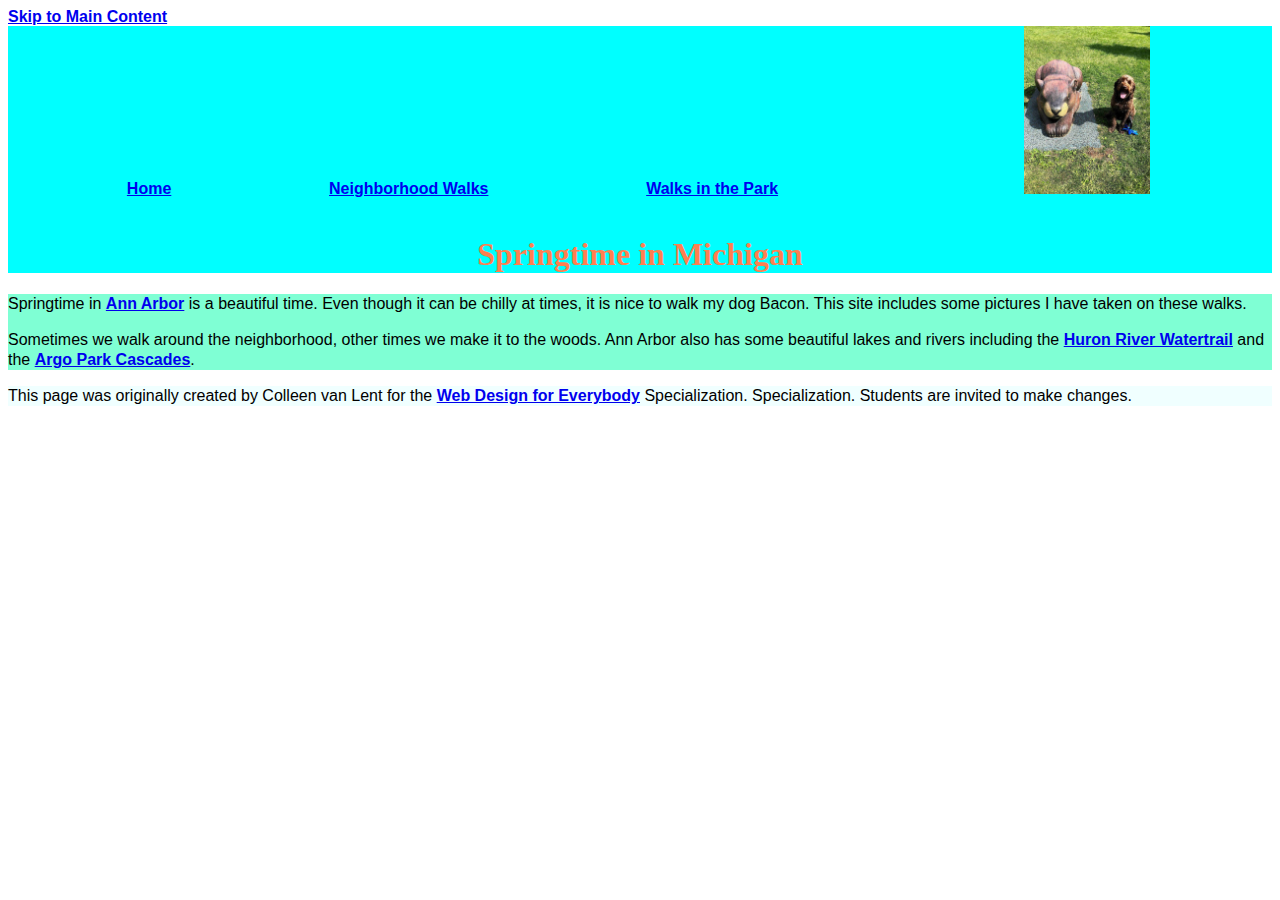
<file: index.html>
<!DOCTYPE html>
<html lang="en">

<head>
  <meta charset="utf-8">
  <meta name="viewport" content="width=device-width">
  <title>Springtime In Michigan</title>
  <link rel="stylesheet" href="css/stylesheet.css">
</head>

<body>
  <a href="#main">Skip to Main Content</a>
  <header>
    <nav>
      <ul>
        <li><a href="index.html">Home</a></li>
        <li><a href="neighborhood.html">Neighborhood Walks</a></li>
        <li><a href="parks.html">Walks in the Park</a></li>
      </ul>
    </nav>
    <img src="images/BaconGallupPark.jpg" width="200" alt="Brown Labradoodle sitting next to a statue.">
    <h1>Springtime in Michigan</h1>
  </header>
  <main id="main">
    <p>Springtime in <a href="https://www.michigan.org/city/ann-arbor">Ann Arbor</a> is a beautiful time. Even though
      it can be chilly at times, it is nice to walk my dog Bacon. This site includes some pictures I have taken on
      these walks. </p>

    <p>Sometimes we walk around the neighborhood, other times we make it to the woods. Ann Arbor also has some
      beautiful lakes and rivers including the <a
        href="https://www.annarbor.org/things-to-do/recreation-outdoors/huron-river/">Huron River Watertrail</a> and
      the <a href="https://www.a2gov.org/departments/Parks-Recreation/parks-places/argo/pages/default.aspx">Argo Park
        Cascades</a>.</p>

  </main>
  <footer>
    <p>This page was originally created by Colleen van Lent for the <a
        href="https://www.coursera.org/specializations/web-design"> Web Design for Everybody</a> Specialization.
      Specialization. Students are invited to make changes.</p>
  </footer>

</body>

</html>
</file>
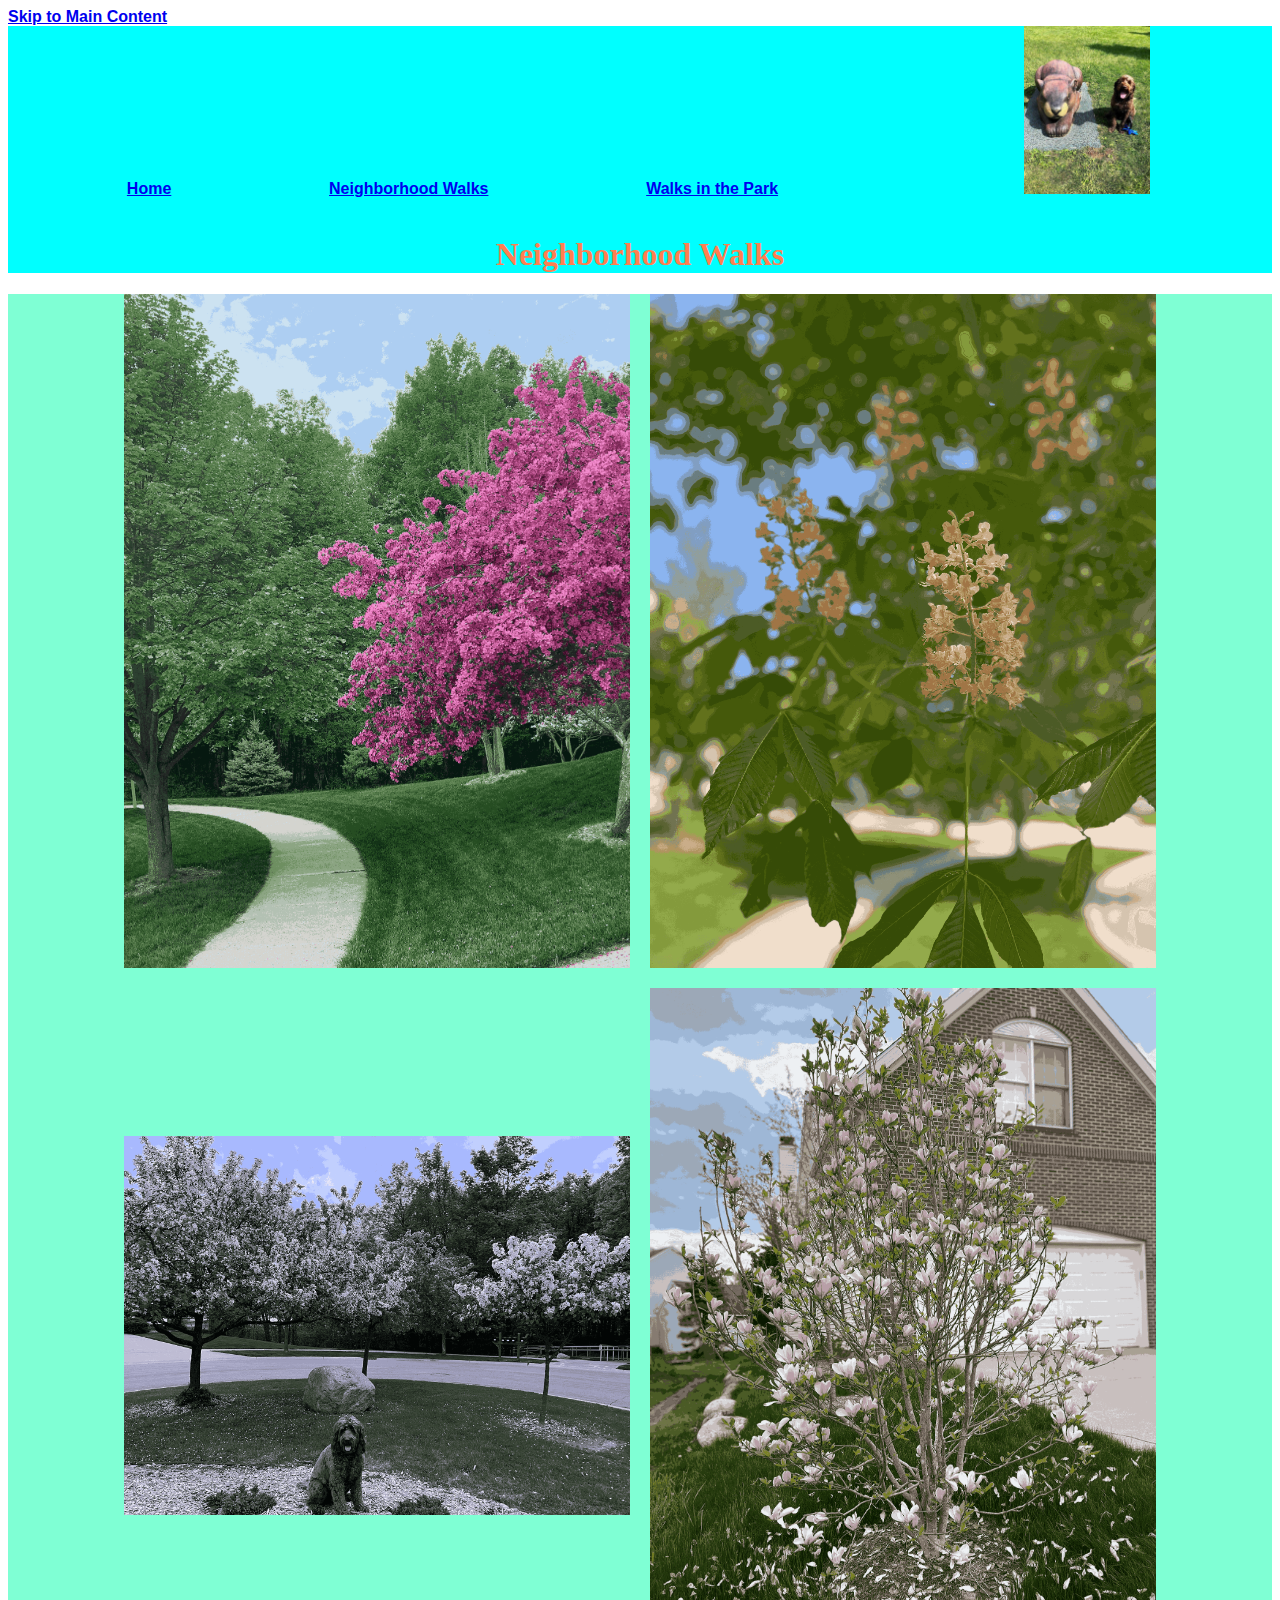
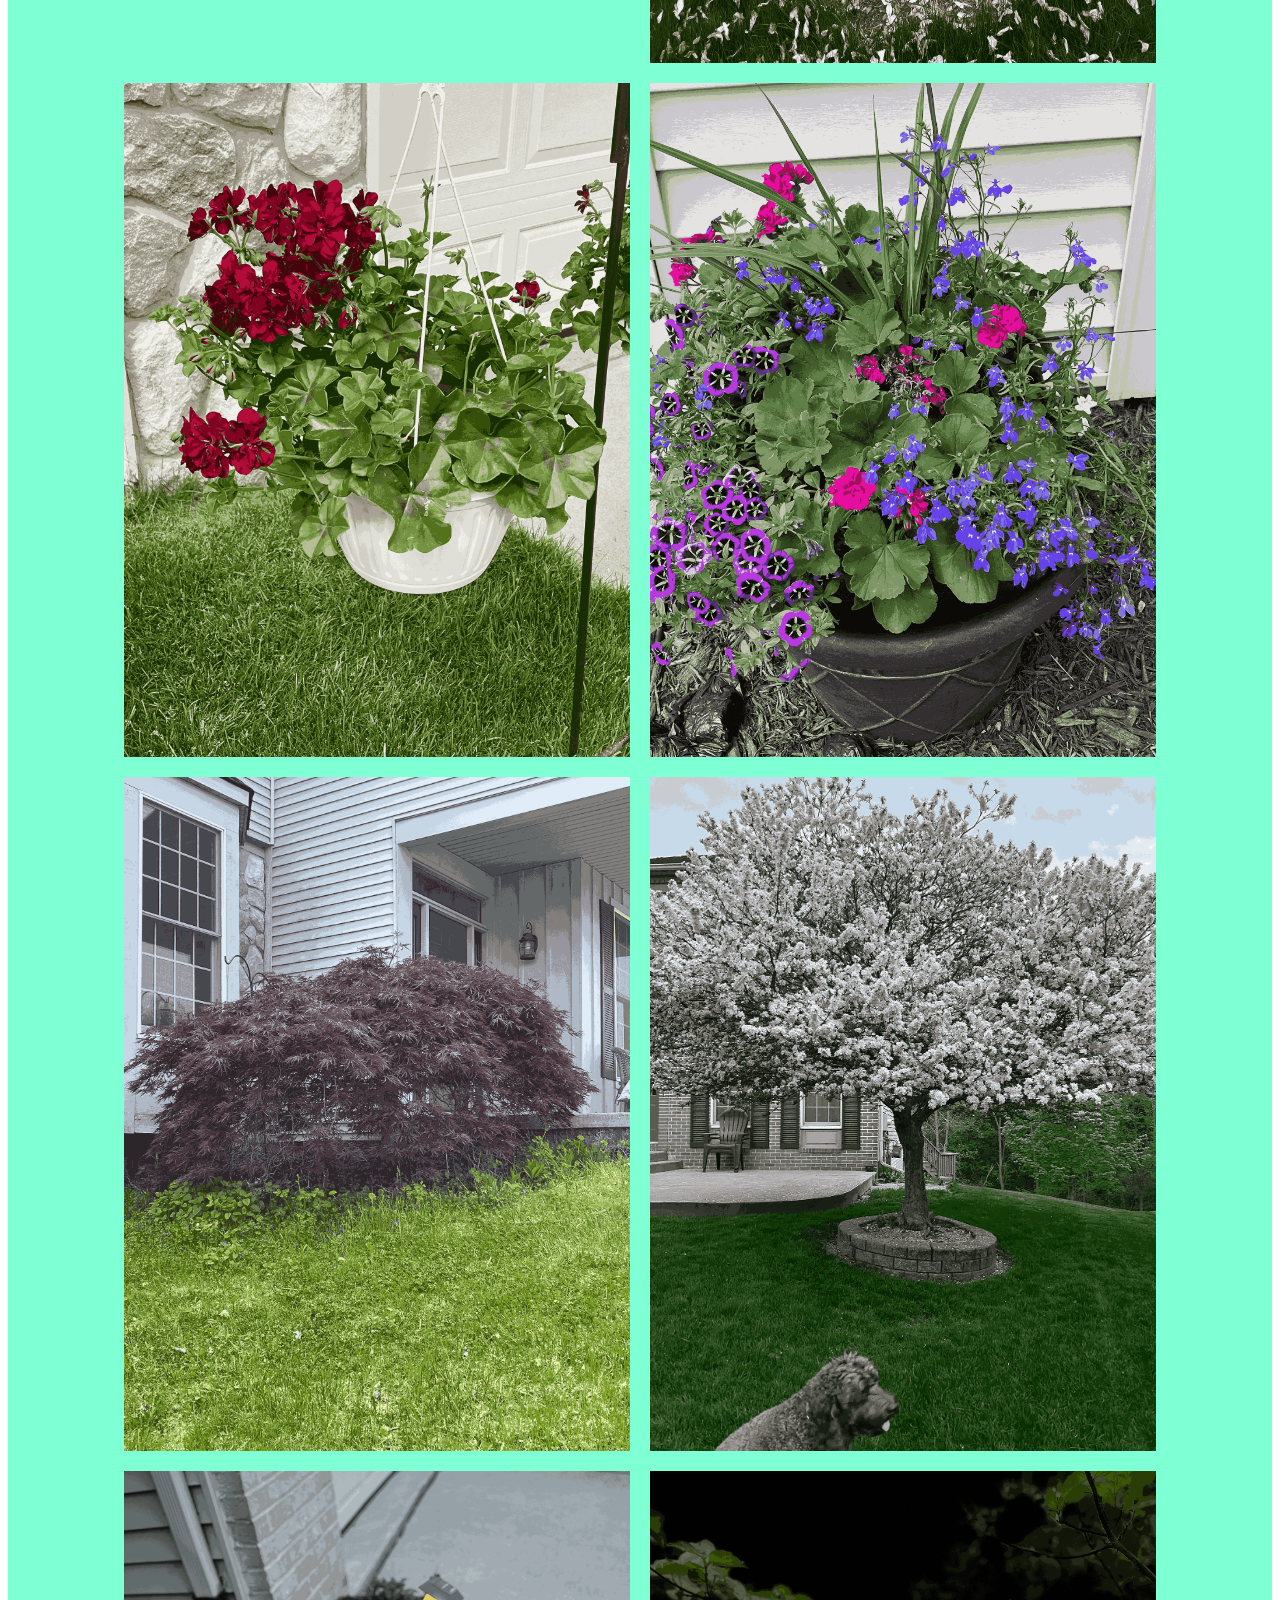
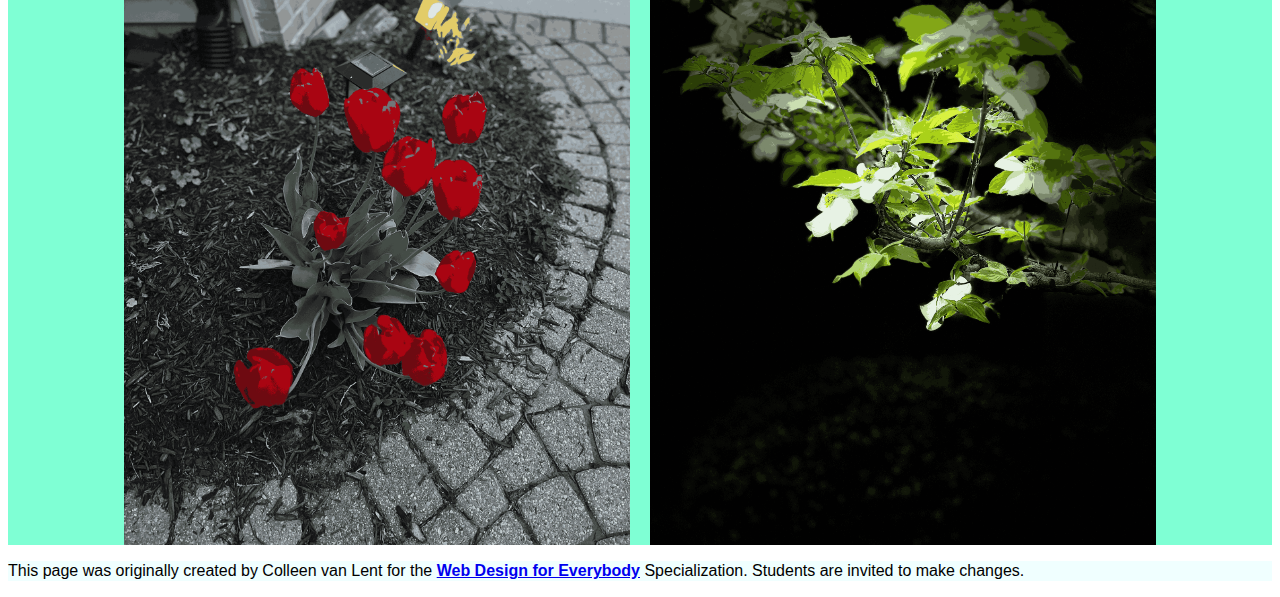
<file: neighborhood.html>
<!DOCTYPE html>
<html lang="en">

<head>
  <meta charset="utf-8">
  <meta name="viewport" content="width=device-width">
  <title>Neighborhood Walk</title>
  <link rel="stylesheet" href="css/stylesheet.css">
</head>

<body>
  <a href="#main">Skip to Main Content</a>
  <header>
    <nav>
      <ul>
        <li><a href="index.html">Home</a></li>
        <li><a href="neighborhood.html">Neighborhood Walks</a></li>
        <li><a href="parks.html">Walks in the Park</a></li>
      </ul>
    </nav>
    <img src="images/BaconGallupPark.jpg" width="200" alt="Brown Labradoodle sitting next to a statue.">
    <h1>Neighborhood Walks</h1>
  </header>
  <main id="main">
    <div class="grid">
      <img src="images/bend_in_the_road.png"
        alt="a purple tree stands in contrast to the green leaved trees along a bend in the road" width="100">
      <img src="images/pink_blossoms.png" alt="small pink blossoms on an otherwise green leaved tree" width="100">
      <img src="images/blooming_trees.png" alt="brown labradoodle sitting in front of white and purple blooming  trees"
        width="100">
      <img src="images/falling_petals.png" alt="a purple tulip tree that is beginning to shed its petals" width="100">
      <img src="images/hanging_plants.png" alt="red and green plants in a decorative hanging basket" width="100">
      <img src="images/potted_plants.png" alt="a decorative planter with a variety of brightly colored plants "
        width="100">
      <img src="images/red_maple.png" alt="a small Japanese maple tree in front of a putple door" width="100">
      <img src="images/tree_with_white_blooms.png"
        alt="brown labradoodle sitting in front of tree blooming with white petals" width="100">
      <img src="images/tulips.png" alt="bright red tulips in front of a garden light" width="100">
      <img src="images/white_buds_on_tree.png" alt="artsy shot of white blooms on a green tree with a dark background"
        width="100">
    </div>
  </main>
  <footer>
    <p>This page was originally created by Colleen van Lent for the <a
        href="https://www.coursera.org/specializations/web-design"> Web Design for Everybody</a> Specialization.
      Students are invited to make changes.</p>
  </footer>

</body>

</html>
</file>
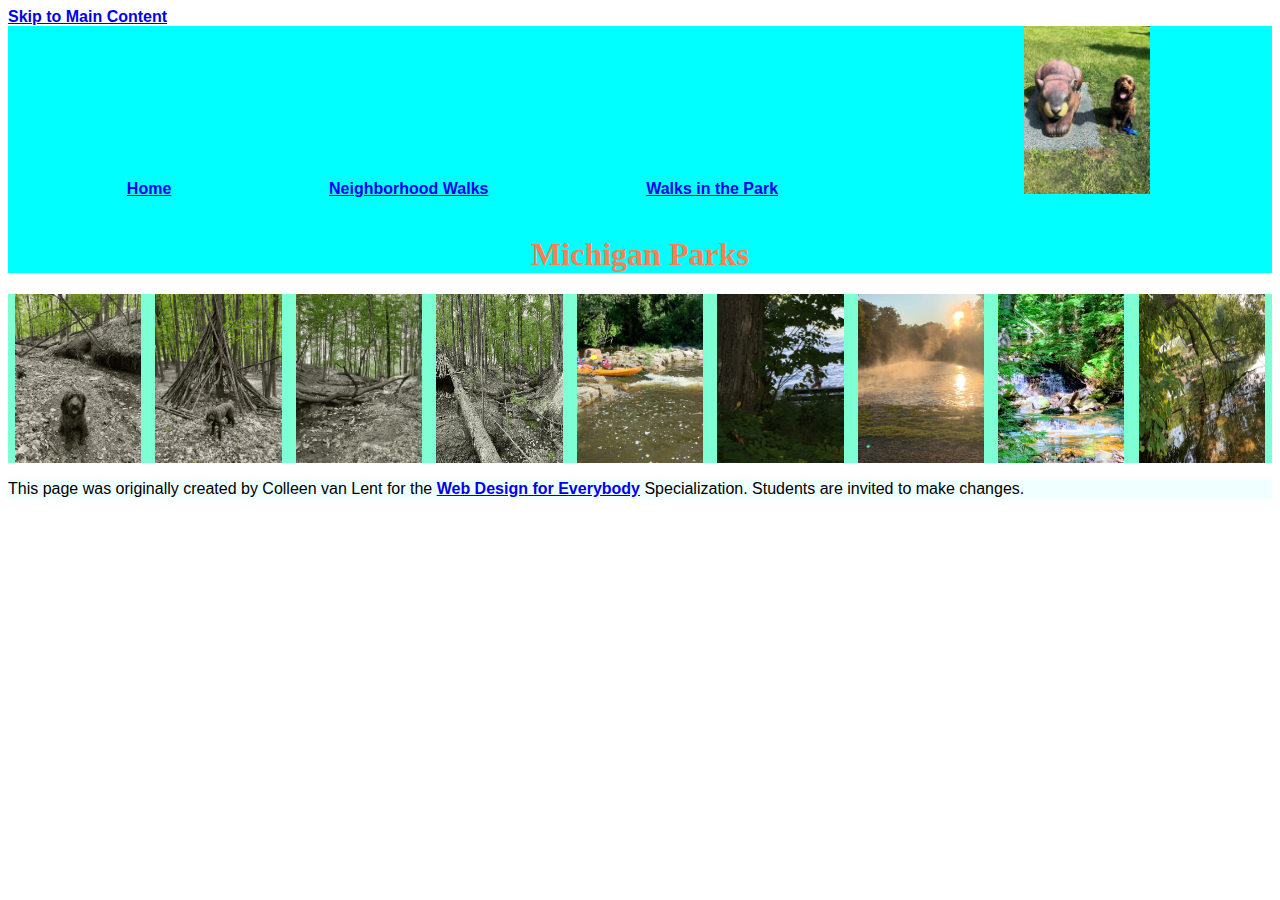
<file: parks.html>
<!DOCTYPE html>
<html lang="en">

<head>
  <meta charset="utf-8">
  <meta name="viewport" content="width=device-width">
  <title>Neighborhood Walk</title>
  <link rel="stylesheet" href="css/stylesheet.css">
</head>

<body>
  <a href="#main">Skip to Main Content</a>
  <header>
    <nav>
      <ul>
        <li><a href="index.html">Home</a></li>
        <li><a href="neighborhood.html">Neighborhood Walks</a></li>
        <li><a href="parks.html">Walks in the Park</a></li>
      </ul>
    </nav>
    <img src="images/BaconGallupPark.jpg" width="200" alt="Brown Labradoodle sitting next to a statue.">
    <h1>Michigan Parks</h1>

  </header>
  <main id="main">
    <div class="flex">
      <img src="images/bacon_in_the_woods.png" alt="brown labradoodle sitting near a stream in a wooded setting"
        width="100">
      <img src="images/bacon_near_the_fort.png"
        alt="brown labradoodle posing in front of a makeshift fort made of branches" width="100">
      <img src="images/downed_tree.png" alt="a downed tree crossign a stream" width="100">
      <img src="images/fort_in_woods.png" alt="a small fort made of branches" width="100">
      <img src="images/huron_river_cascades.jpg" alt=" two people on a kayak approaching some small rapids" width="100">
      <img src="images/lake_view.jpg" alt="a glimpse of a child running along a lake obscured by branches" width="100">
      <img src="images/mist_over_huron_river.jpg" alt="the mist rising over a river in the morning" width="100">
      <img src="images/munising.jpg" alt="small waterfall" width="100">
      <img src="images/reflected_tree.jpg" alt="reflection of a lake and trees" width="100">

    </div>

  </main>
  <footer>
    <p>This page was originally created by Colleen van Lent for the <a
        href="https://www.coursera.org/specializations/web-design"> Web Design for Everybody</a> Specialization.
      Students are invited to make changes.</p>
  </footer>
</file>
<file: css/stylesheet.css>
body{
    font-family: 'Trebuchet MS', 'Lucida Sans Unicode', 'Lucida Grande', 'Lucida Sans', Arial, sans-serif;
    font-size: medium;
}
header{
    background-color: aqua;
    height: 50%;
}
nav{
    display: inline-block;
    width: 80%;
    background-color:aqua;
}
main{
    background-color: aquamarine;
    font-size: medium;
}
footer{
    background-color: azure;
}
li{
    display: flex;
    width: fit-content;
}
h1{
        text-align: center;
        font-family: 'Times New Roman', Times, serif;
        color: coral;
}
p{
    line-height: 20px;
}
img{
    width: 10%;
    position: relative;
}
ul{
    display: flex;
    width: 80%;
    justify-content: space-around;
    list-style-type: none;
}
.grid{
    display: grid;
    grid-template-columns: 40% 40%;
    row-gap: 20px;
    column-gap: 20px;
    justify-content: center;
    align-items: center;
}
.grid img{
    width: 100%;
}
.flex{
    flex-wrap: wrap;
    justify-content: space-around;
    display: flex;
    flex-direction: row;
}
a{
    font-style: 30px;
    font-weight: bold;
}
</file>
